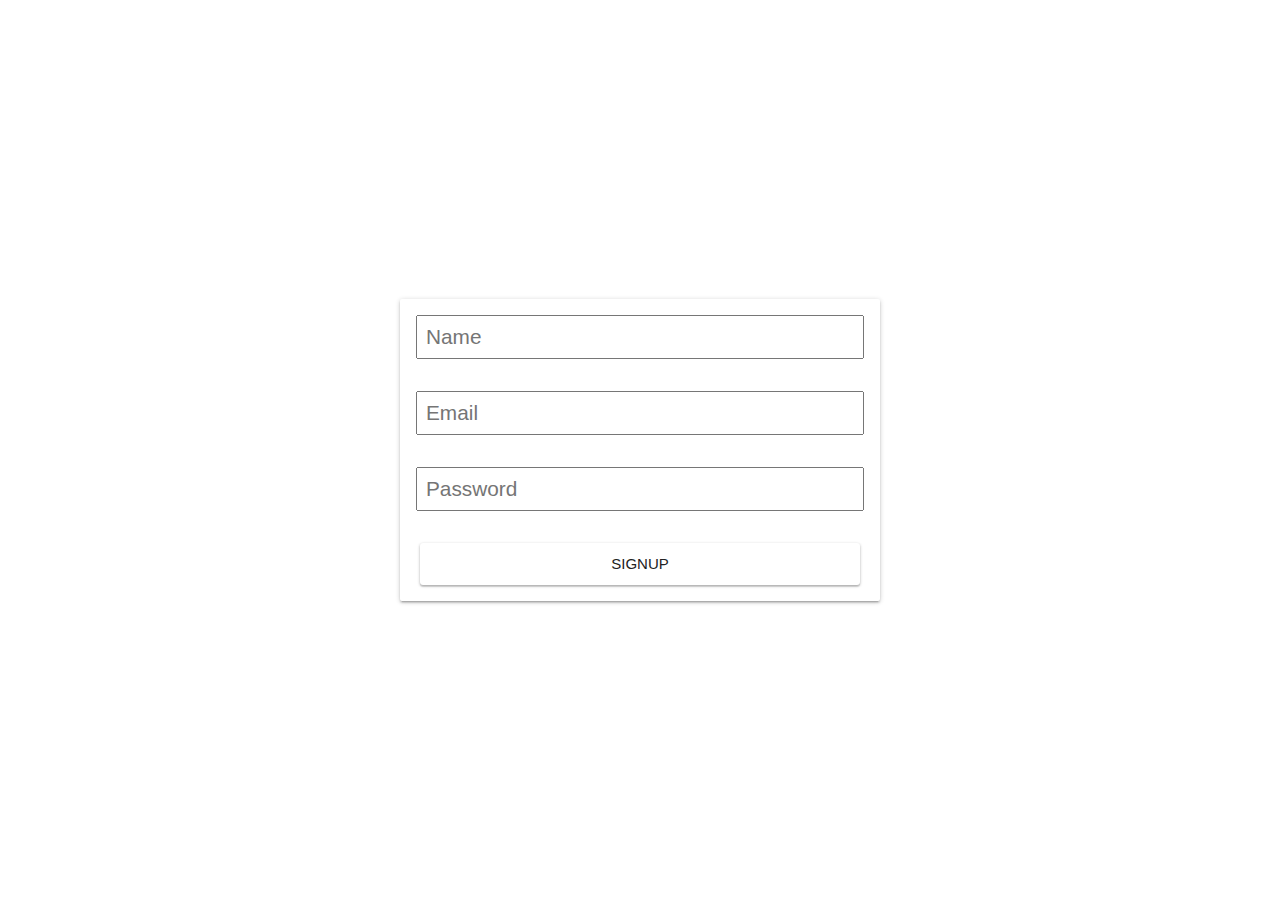
<file: Webinar2/index.html>
<!DOCTYPE html>
<html lang="en">
<head>
    <meta charset="UTF-8">
    <meta name="viewport" content="width=device-width, initial-scale=1.0">
    <meta http-equiv="X-UA-Compatible" content="ie=edge">
    <link rel="stylesheet" href="style.css">
    <title>Document</title>
</head>
<body>
    
  <form class="form js-signup">
        <input type="text" name="name" placeholder="Name">
        <input type="email" name="email" placeholder="Email" autocomplete="off">
        <input type="password" name="password" placeholder="Password">
        <button type="submit" class="button">Signup</button>
      </form>
    
    <script src="index.js"></script>
</body>
</html>
</file>
<file: Webinar2/style.css>
* {
    box-sizing: border-box;
  }
  
  html {
    font-size: 130%;
  }
  
  body {
    display: flex;
    justify-content: center;
    align-items: center;
    margin: 0;
    min-height: 100vh;
    padding: 16px 0;
    font-family: 'Roboto', sans-serif;
    color: #212121;
  }
  
  img {
    display: block;
    max-width: 100%;
    height: auto;
  }
  
  button,
  input {
    font-size: inherit;
    font-family: inherit;
  }
  
  .form {
    display: flex;
    flex-direction: column;
    width: 480px;
    padding: 16px;
    border-radius: 2px;
    box-shadow: 0px 1px 5px 0px rgba(0, 0, 0, 0.2),
      0px 2px 2px 0px rgba(0, 0, 0, 0.14), 0px 3px 1px -2px rgba(0, 0, 0, 0.12);
  }
  
  .form input {
    margin-bottom: 32px;
    padding: 8px;
  }
  
  .button {
    position: relative;
    border: none;
    border-radius: 3px;
    margin: 0 4px;
    padding: 0 16px;
    vertical-align: top;
    outline: none;
  
    font-size: 15px;
    line-height: 2.8;
    color: #222;
    text-transform: uppercase;
    text-align: center;
    white-space: nowrap;
  
    background-color: #fff;
    overflow: hidden;
    z-index: 0;
    cursor: pointer;
  
    box-shadow: 0 2px 1px rgba(0, 0, 0, 0.1), 0 1px 3px rgba(0, 0, 0, 0.3);
    transition: background-color 0.3s, box-shadow 0.3s, opacity 0.3s, color 0.3s;
    -webkit-tap-highlight-color: rgba(0, 0, 0, 0);
  
    min-width: 32px;
    min-height: 36px;
    font-weight: 500;
    font-family: inherit;
  
    transition: box-shadow 0.28s cubic-bezier(0.4, 0, 0.2, 1),
      background-color 0.28s cubic-bezier(0.4, 0, 0.2, 1);
    cursor: pointer;
  }
  
  .button:active {
    box-shadow: 0 2px 3px rgba(0, 0, 0, 0.1), 0 4px 8px rgba(0, 0, 0, 0.3);
  }

  .error {
      margin: 0;
      padding: 0;
      text-align: center;
      font-size: 12px;
      color: red;
  }
</file>
